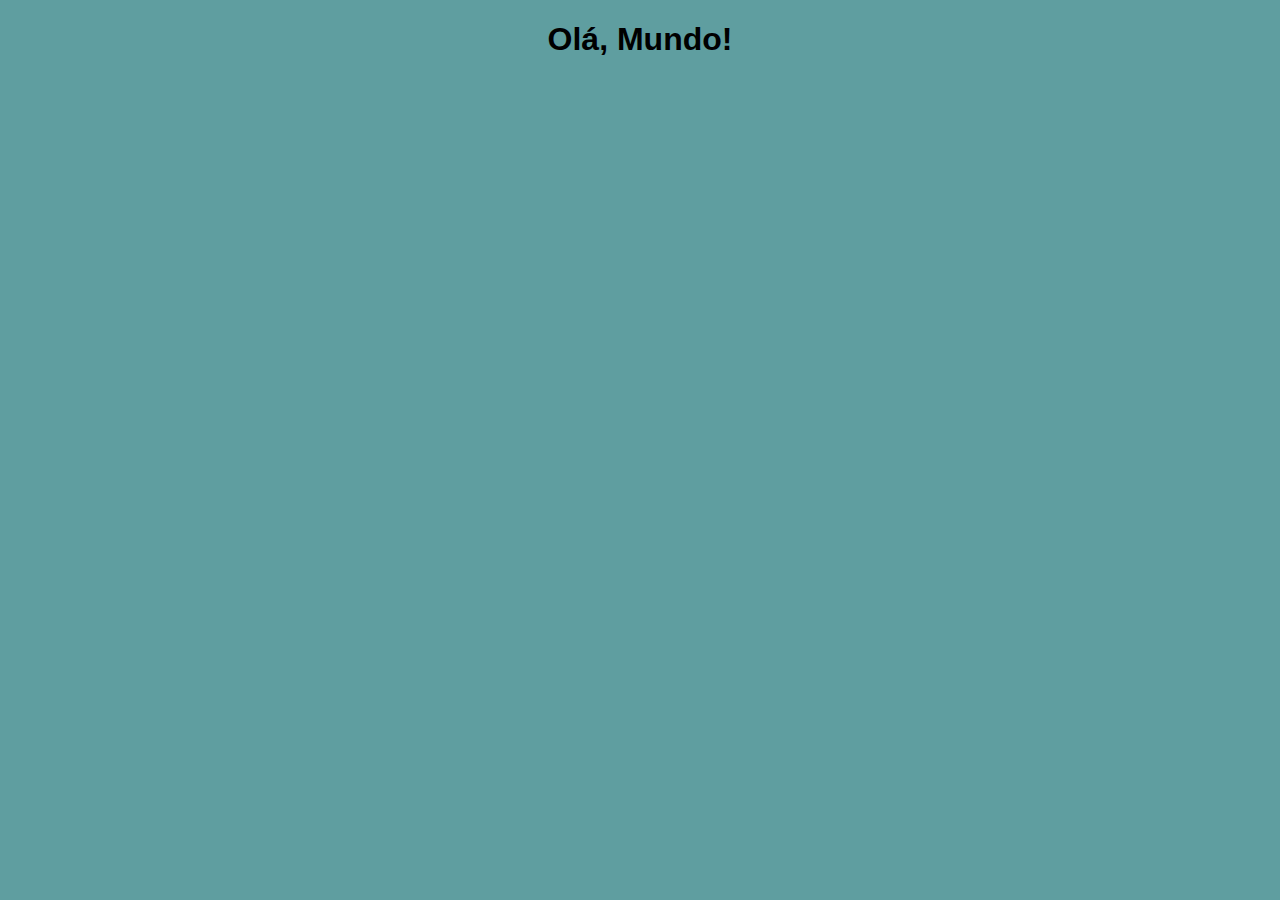
<file: aula04/ex001/index.html>
<!DOCTYPE html>
<html lang="pt-br">
<head>
    <meta charset="UTF-8">
    <meta http-equiv="X-UA-Compatible" content="IE=edge">
    <meta name="viewport" content="width=device-width, initial-scale=1.0">
    <link rel="stylesheet" href="assets/css/style.css">
    <script src="assets/js/scripts.js"></script>
    <title>Meu primeiro programa!</title>
</head>
<body>
    <h1>Olá, Mundo!</h1>

</body>
</html>
</file>
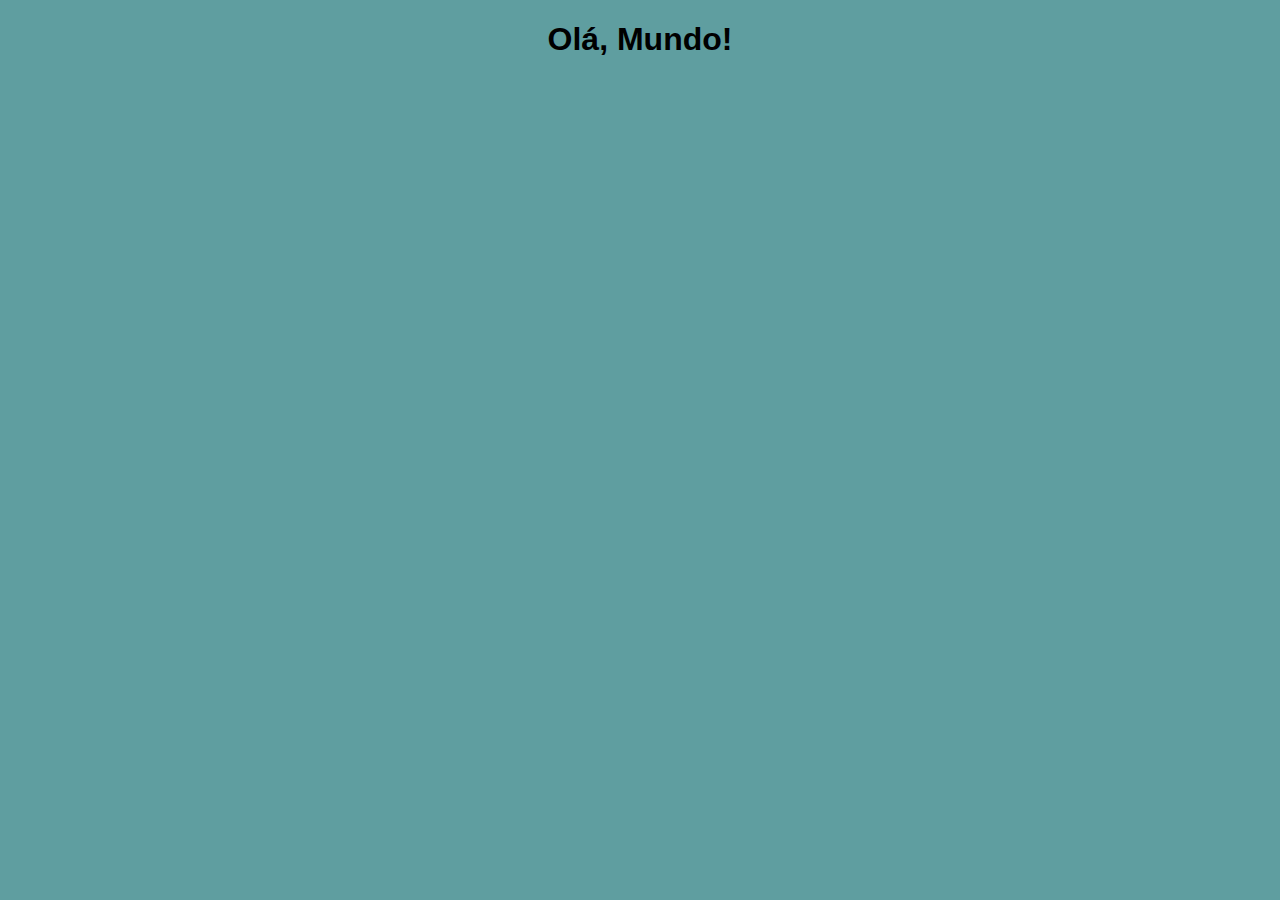
<file: modulo-a/aula04/ex001/index.html>
<!DOCTYPE html>
<html lang="pt-br">

<head>
    <meta charset="UTF-8">
    <meta http-equiv="X-UA-Compatible" content="IE=edge">
    <meta name="viewport" content="width=device-width, initial-scale=1.0">
    <link rel="stylesheet" href="assets/css/style.css">
    <script src="assets/js/scripts.js"></script>
    <title>Meu primeiro programa!</title>
</head>

<body>
    <h1>Olá, Mundo!</h1>

</body>

</html>
</file>
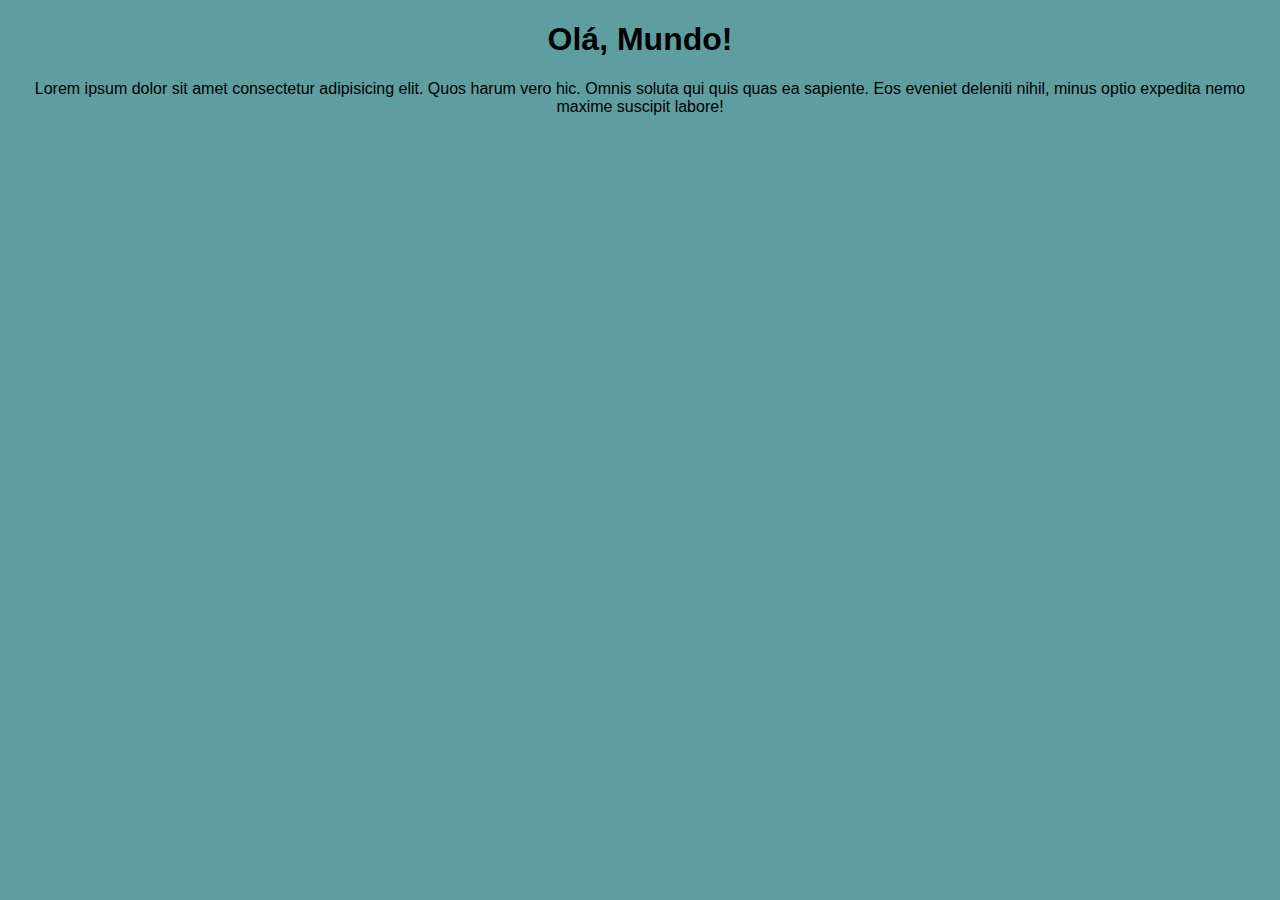
<file: modulo-a/aula06/ex002/index.html>
<!DOCTYPE html>
<html lang="pt-br">

<head>
    <meta charset="UTF-8">
    <meta http-equiv="X-UA-Compatible" content="IE=edge">
    <meta name="viewport" content="width=device-width, initial-scale=1.0">
    <link rel="stylesheet" href="assets/css/style.css">
    <script src="assets/js/scripts.js"></script>
    <title>Meu primeiro programa!</title>
</head>

<body>
    <h1>Olá, Mundo!</h1>
    <p>Lorem ipsum dolor sit amet consectetur adipisicing elit. Quos harum vero hic. Omnis soluta qui quis quas ea sapiente. Eos eveniet deleniti nihil, minus optio expedita nemo maxime suscipit labore!</p>
</body>

</html>
</file>
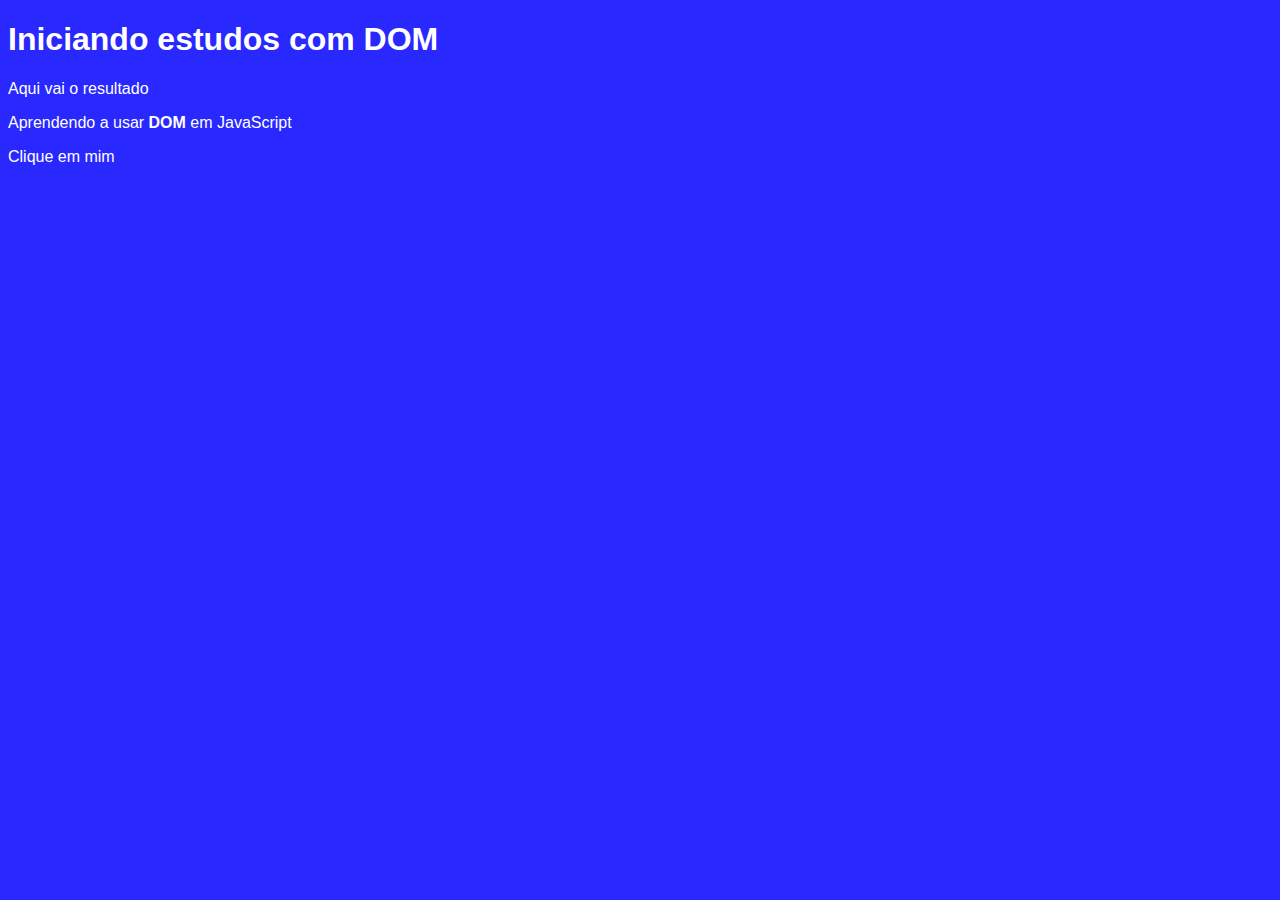
<file: modulo-c/aula09/ex001/index.html>
<!DOCTYPE html>
<html lang="en">

<head>
    <meta charset="UTF-8">
    <meta http-equiv="X-UA-Compatible" content="IE=edge">
    <meta name="viewport" content="width=device-width, initial-scale=1.0">
    <title>Primeiros passos com DOM</title>
    <style>
        body {
            background-color: rgb(40, 40, 255);
            color: white;
            font: normal 1rem Arial;
        }
    </style>
</head>

<body>
    <h1>Iniciando estudos com DOM</h1>
    <p>Aqui vai o resultado</p>

    <p>Aprendendo a usar <strong>DOM</strong> em JavaScript</p>

    <div>Clique em mim</div>

    <script>
        var corpo = window.document.body
        var p1 = window.document.getElementsByTagName('p')[1]
    </script>
</body>

</html>
</file>
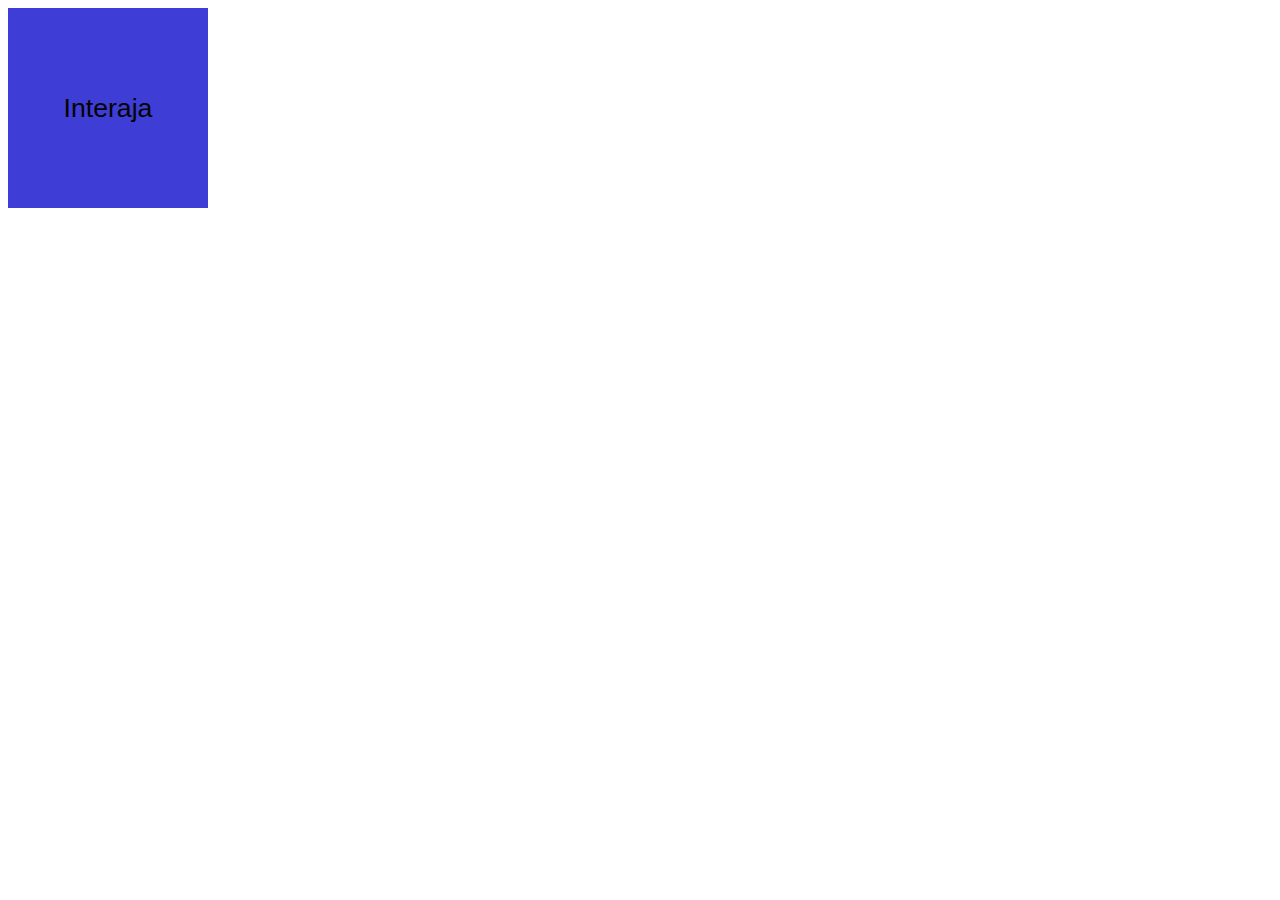
<file: modulo-c/aula10/ex001/index.html>
<!DOCTYPE html>
<html lang="en">

<head>
    <meta charset="UTF-8">
    <meta http-equiv="X-UA-Compatible" content="IE=edge">
    <meta name="viewport" content="width=device-width, initial-scale=1.0">
    <title>Eventos DOM</title>
    <style>
        div#area {
            font-family: Arial, Helvetica, sans-serif;
            font-size: 20pt;
            background-color: #0505cac5;
            color: rgb(3, 3, 3);
            width: 200px;
            height: 200px;
            line-height: 200px;
            text-align: center;
        }
    </style>
</head>

<body>
    <div id="area" onclick="clicar()" onmouseenter="entrar()" onmouseout="sair()">
        Interaja
    </div>

    <script>
        let a = window.document.getElementById('area')

        a.addEventListener('click', clicar)
        a.addEventListener('mouseenter', entrar)
        a.addEventListener('mouseout', sair)

        function clicar() {
            a.innerText = 'Clicou'
            a.style.background = 'red'
        }

        function entrar() {
            a.innerText = 'Entrou'
        }

        function sair() {
            a.innerText = 'Saiu'
            a.style.background = '#0505cac5'
        }
    </script>
</body>

</html>
</file>
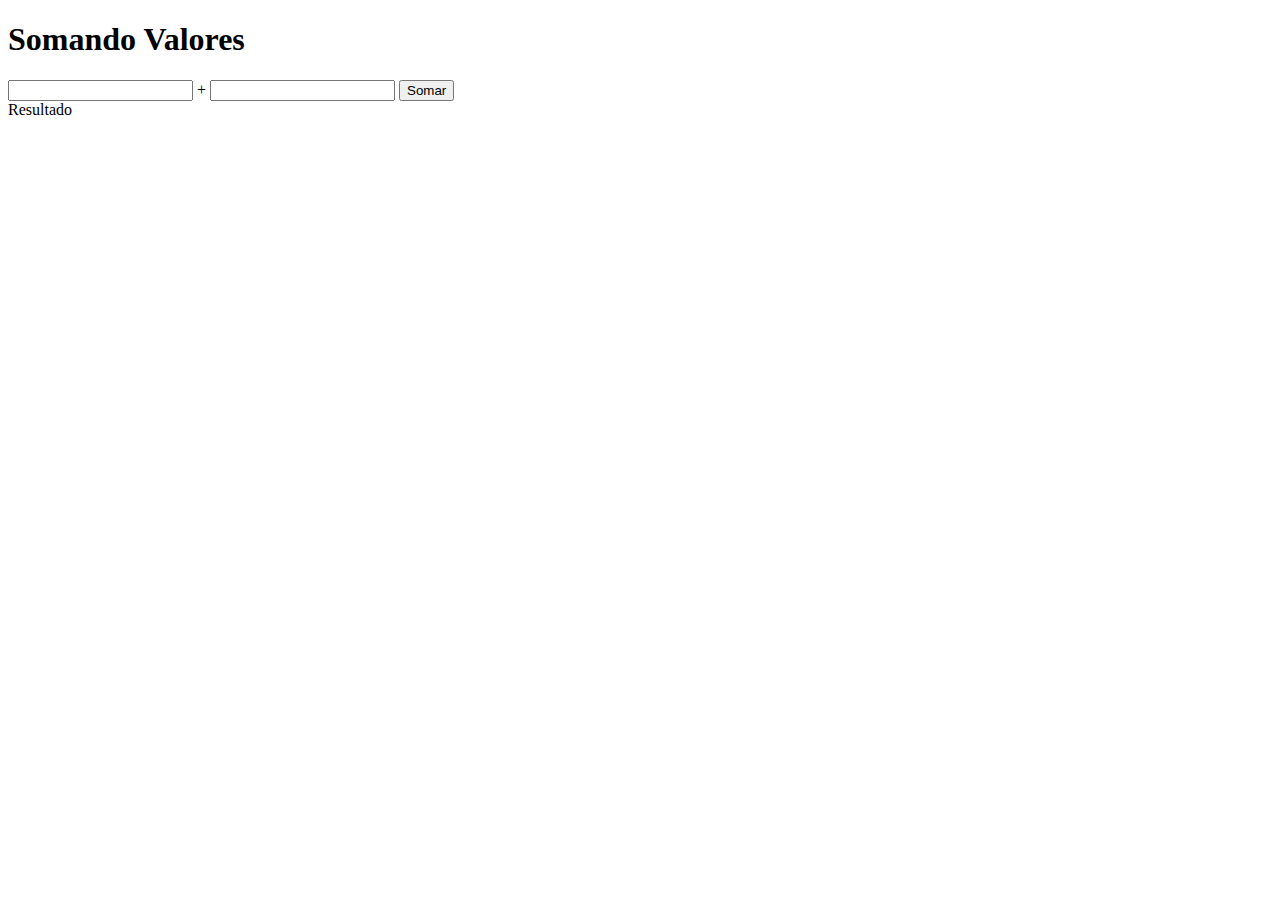
<file: modulo-c/aula10/ex002/index.html>
<!DOCTYPE html>
<html lang="pt-br">

<head>
    <meta charset="UTF-8">
    <meta http-equiv="X-UA-Compatible" content="IE=edge">
    <meta name="viewport" content="width=device-width, initial-scale=1.0">
    <title>Somando Números</title>
</head>

<body>
    <h1>Somando Valores</h1>
    <input type="number" name="txtn1" id="txtn1"> +
    <input type="number" name="txtn2" id="txtn2">
    <input type="button" value="Somar" onclick="somar()">

    <div id="res">Resultado</div>

    <script>
        function somar() {
            var tn1 = window.document.getElementById('txtn1')
            var tn2 = window.document.querySelector('input#txtn2')

            var res = window.document.getElementById('res')

            var n1 = Number(tn1.value)
            var n2 = Number(tn2.value)
            var s = n1 + n2

            res.innerHTML = `A soma entre ${n1} + ${n2} é igual a ${s}`
        }
    </script>
</body>

</html>
</file>
<file: aula04/ex001/assets/css/style.css>
@charset "UTF-8";

*{
    font-family: Arial, Helvetica, sans-serif;
    background-color: cadetblue;
    text-align: center;
}
</file>
<file: modulo-a/aula04/ex001/assets/css/style.css>
@charset "UTF-8";

* {
    font-family: Arial, Helvetica, sans-serif;
    background-color: cadetblue;
    text-align: center;
}
</file>
<file: modulo-a/aula06/ex002/assets/css/style.css>
@charset "UTF-8";

* {
    font-family: Arial, Helvetica, sans-serif;
    background-color: cadetblue;
    text-align: center;
}
</file>
